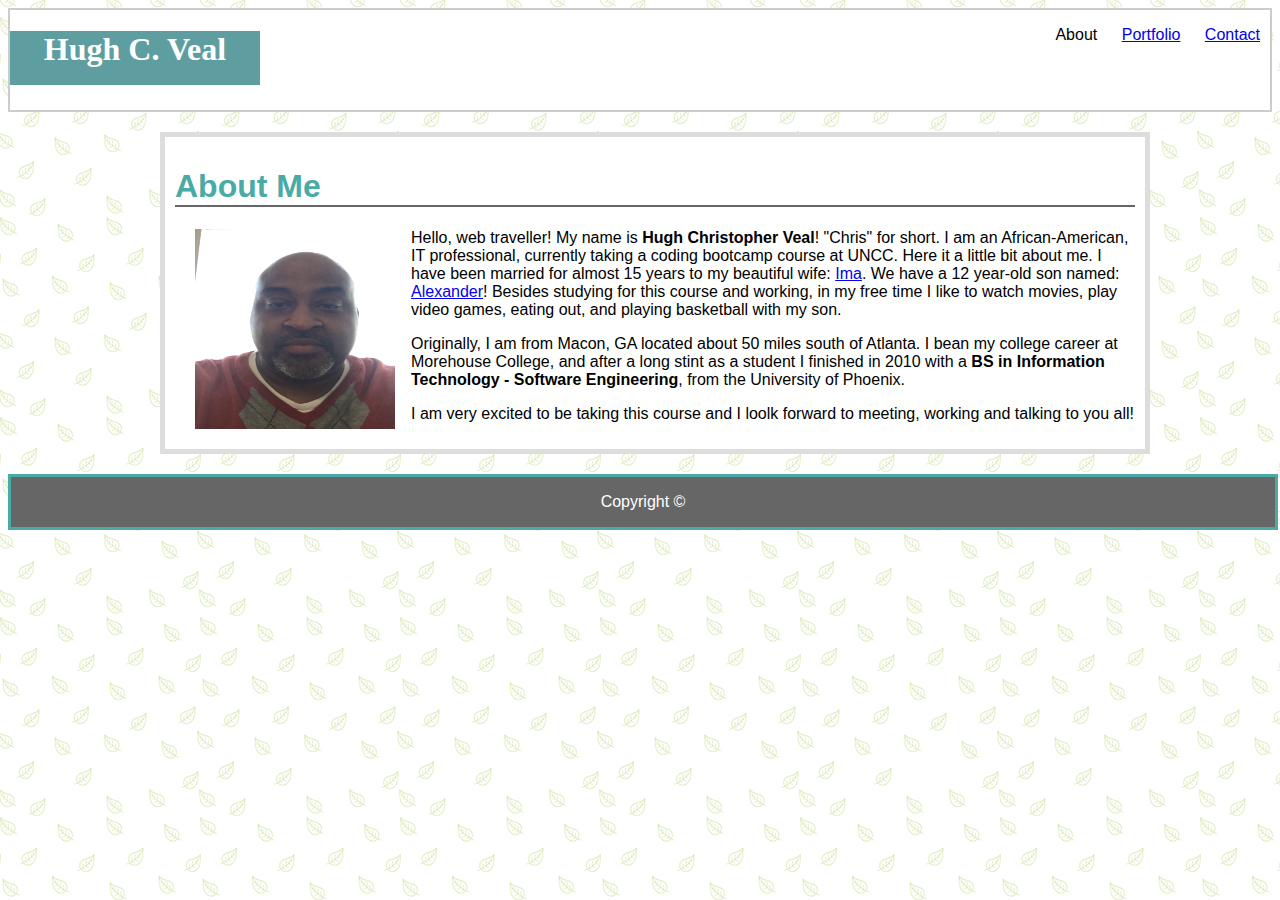
<file: index.html>
<!DOCTYPE html>
<html lang="en-us">
<head>
    <meta charset="UTF-8">
    <link rel="stylesheet" type="text/css" href="assets\css\style.css">
    <title>Hugh Veal - About Me Page </title>
</head>
<body>
        <div id="header">
                <h1 class="myName">Hugh C. Veal</h1>
                <ul> <!--Links in the Nav Bar-->
                    <li>About</a></li>
                    <li><a href="portfolio.html">Portfolio</a></li>
                    <li><a href="contact.html">Contact</a></li>
                </ul>
        </div><!--END Header-->
    <div id="container">
        <div id="content">
            <div id="aboutme">
                <h1>About Me</h1>
                <p><img id="me" src="assets\images\Me.jpg" alt="My Name"></p>
                <p>Hello, web traveller! My name is <strong>Hugh Christopher Veal</strong>! "Chris" for short.
                     I am an African-American, IT professional, currently taking a coding bootcamp 
                     course at UNCC. Here it a little bit about me. I have been married for almost 15 years to my beautiful wife: <a href="assets\images\IMA.png" target="_blank">Ima</a>. We have a 12 year-old son named: <a href="assets\images\Alex.png"target="_blank">Alexander</a>!
                     Besides studying for this course and working, in my free time I like to watch movies, play video games, eating out, and playing basketball with my son.
                </p>
                <p>Originally, I am from Macon, GA located about 50 miles south of Atlanta. I bean my college career at Morehouse College, and after a long stint as a student I finished in 2010 with a <strong>BS in Information Technology - Software Engineering</strong>, from the University of Phoenix.</p>
                <p>I am very excited to be taking this course and I loolk forward to meeting, working and talking to you all!</p>
            </div> <!--END Aboutme-->
        </div> <!--END Content-->
    </div><!--END Container-->
    <div id="footer">
            <p>Copyright &copy;</p>
    </div><!--END Footer-->
</body>
</html>
</file>
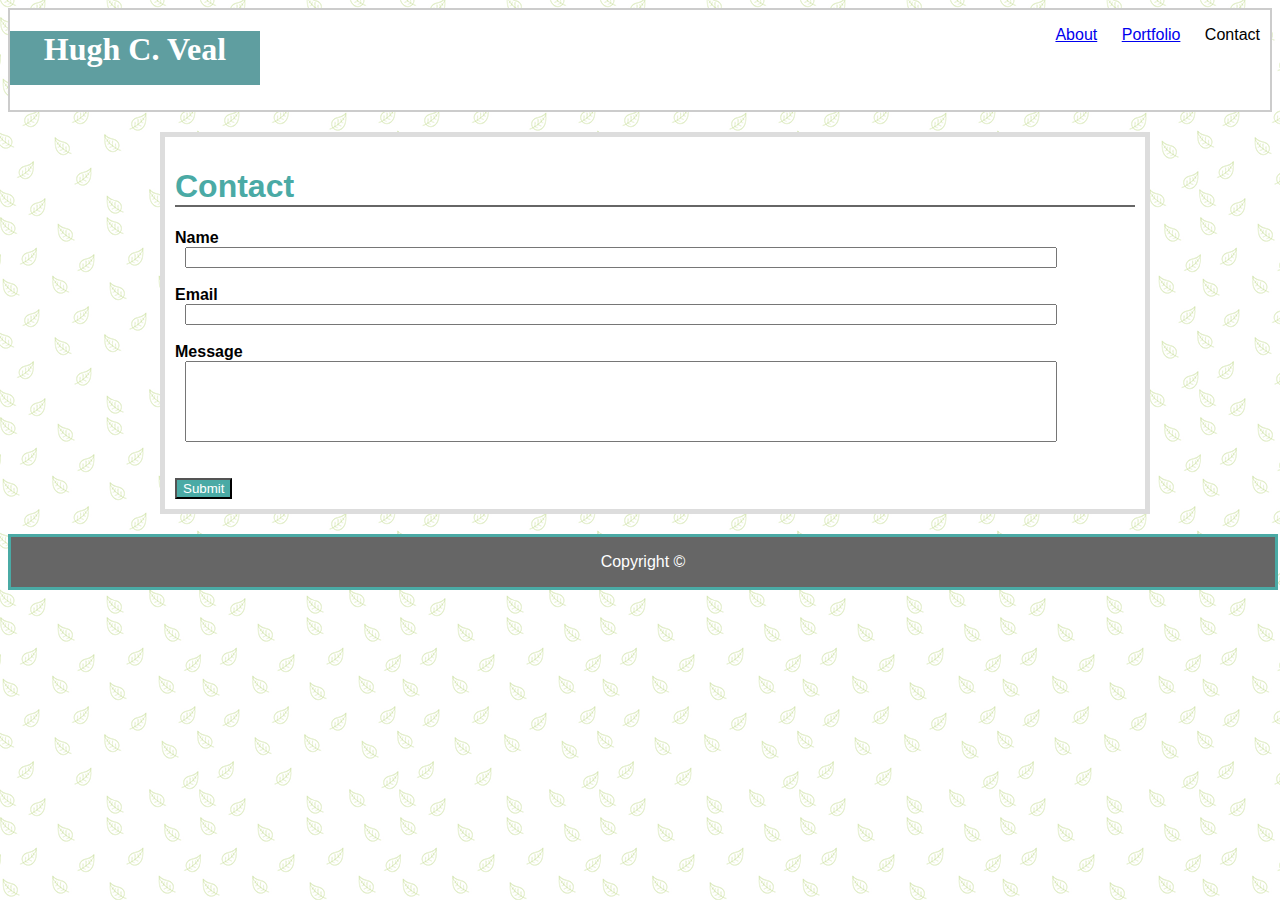
<file: contact.html>
<!DOCTYPE html>
<html lang="en-us">
<head>
    <meta charset="UTF-8">
    <link rel="stylesheet" type="text/css" href="assets\css\style.css">
    <title>Hugh Veal's Contact Page</title>
</head>
<body>
        <div id="header">
                <h1 class="myName">Hugh C. Veal</h1>
                <ul>
                    <li><a href="index.html">About</a></li>
                    <li><a href="portfolio.html">Portfolio</a></li>
                    <li>Contact</a></li>
                </ul>
        </div><!--END header-->

    <div id="container">
        <div id="content">
            <div id="aboutme">
                <h1>Contact</h1>
                <form>
                    <strong>Name</strong><br>
                    <input type="text" name="wholename"><br><br>
                    <strong>Email</strong><br>
                    <input type="text" name="emailaddress"><br><br>
                    <strong>Message</strong><br>
                    <input type="text" name="message"><br><br><br>
                    <input type="submit" value="Submit">
                </form>
            </div><!--END Aboutme-->
        </div><!--END Content-->
    </div><!--END Container-->
    
    <div id="footer">
            <p>Copyright &copy;</p>
    </div><!--END Footer-->
</body>
</html>
</file>
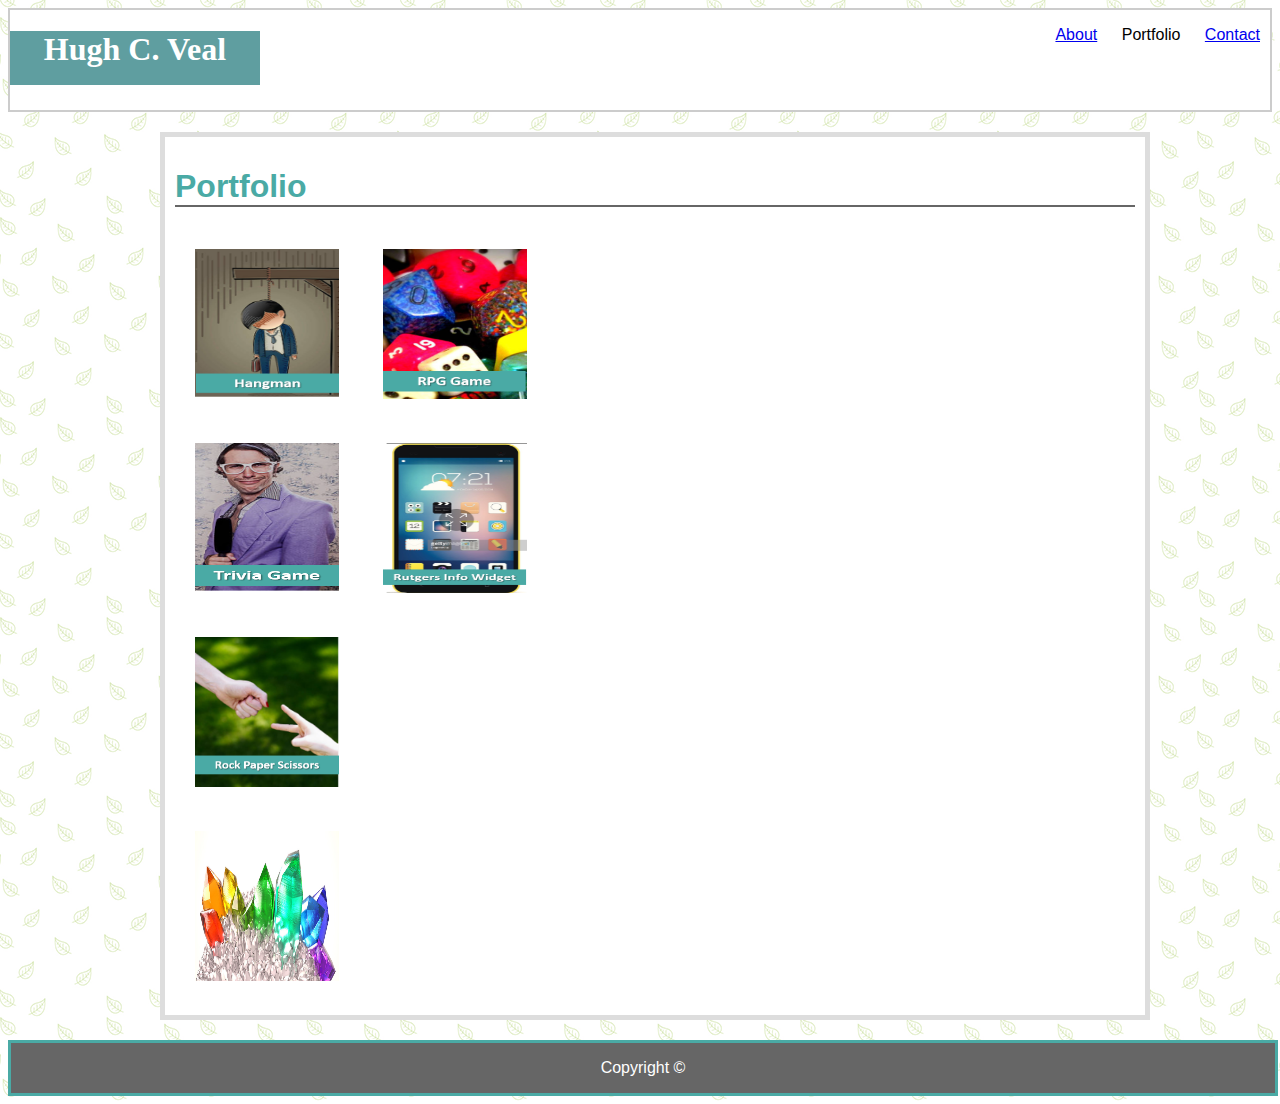
<file: portfolio.html>
<!DOCTYPE html>
<html lang="en-us">
<head>
    <meta charset="UTF-8">
    <link rel="stylesheet" type="text/css" href="assets\css\style.css">
    <title>Hugh Veal's Portfolio Page</title>
</head>
<body>
        <div id="header">
                <h1 class="myName">Hugh C. Veal</h1>
                <ul>
                    <li><a href="index.html">About</a></li>
                    <li>Portfolio</a></li>
                    <li><a href="contact.html">Contact</a></li>
                </ul>
        </div><!--END Header-->
    <div id="container">
        <div id="content">
            <div id="aboutme">
                <h1>Portfolio</h1>
                <img src="assets/images/Hangman.png" id="icon">
                <img src="assets/images/RPG_Game.png" id="icon">
                <br>
                <img src="assets/images/Trivia_Game.png" id="icon">
                <img src="assets/images/Widget.png" id="icon">
                <br>
                <img src="assets/images/Rock_Paper_Scissors.png" id="icon">
                <br>
               <a href="https://hcv4027.github.io/unit-4-game/"><img src="assets/images/Crystal.png" id="icon"></a>
            </div> <!--END About me-->
        </div><!--END Content-->
    </div><!--END Container-->
    <div id="footer">
            <p>Copyright &copy;</p>
    </div>
</body>
</html>
</file>
